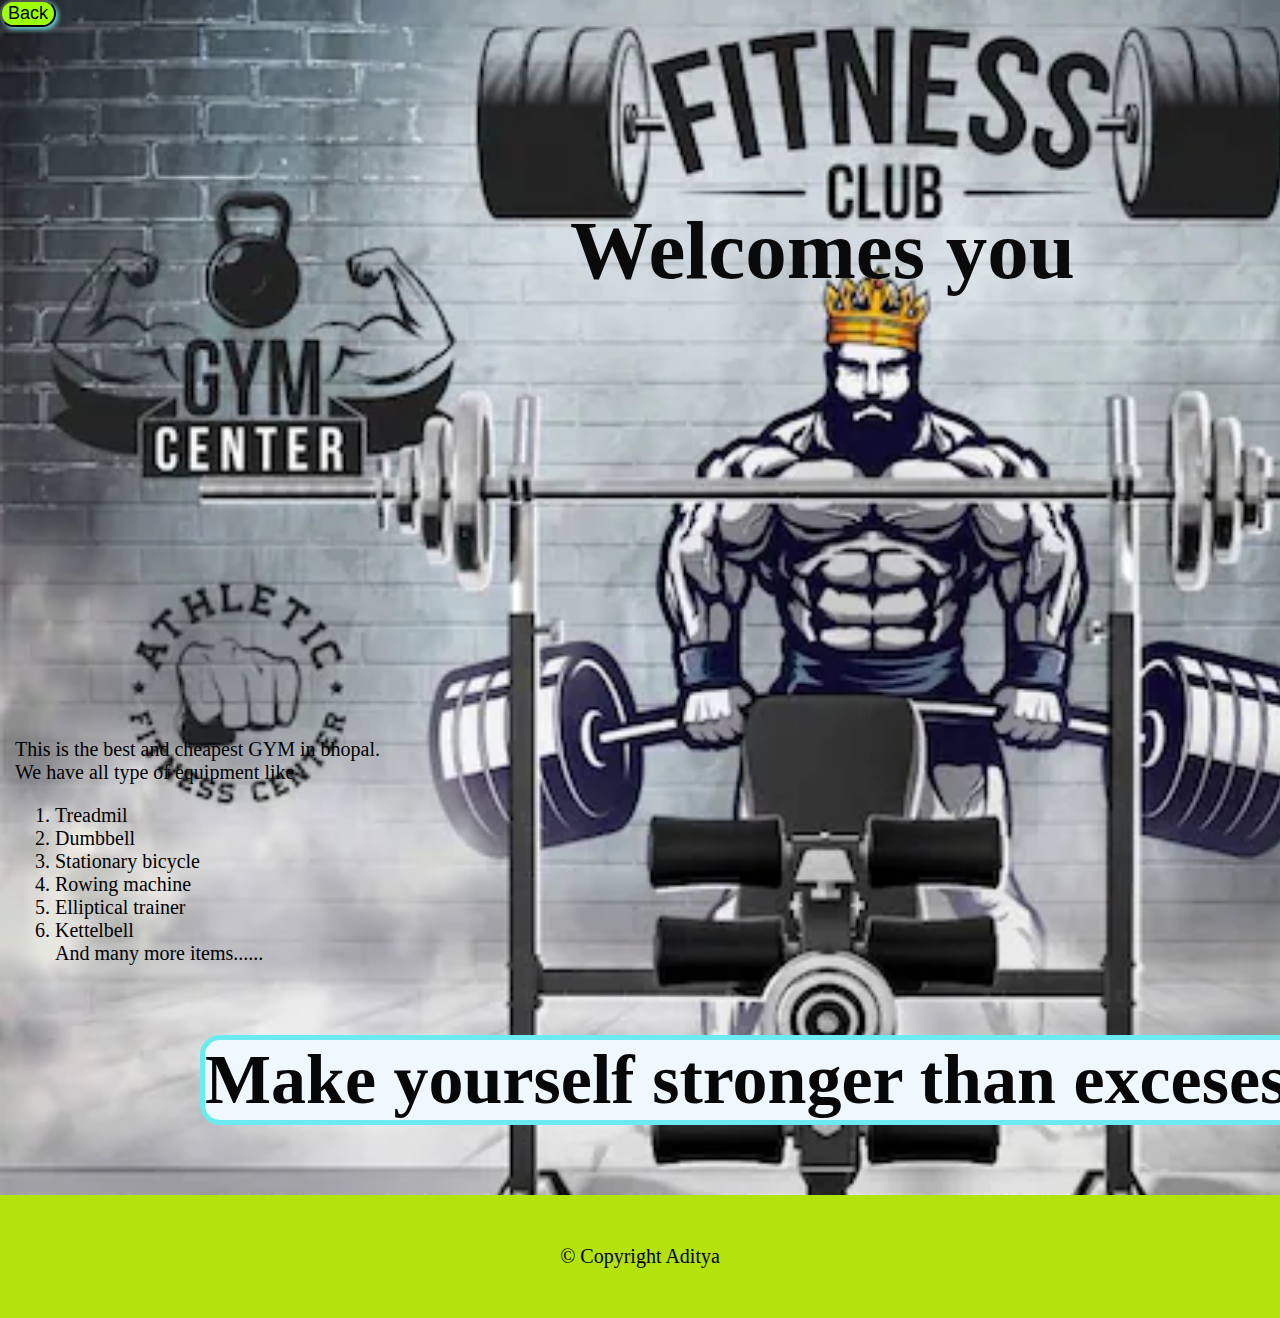
<file: about.html>
<!DOCTYPE html>
<html lang="en">

<head>
    <meta charset="UTF-8">
    <meta name="viewport" content="width=device-width, initial-scale=1.0">
    <title>About us </title>
</head>
<link rel="stylesheet" href="about.css">
<body>
    <header>
        <a href="index.html"> <button class="k">Back</button></a>
    </header>
    <h1 class="wlcm"> Welcomes you </h1>
    <p class="eqp">
        This is the best and cheapest GYM in bhopal. <br> We have all type of equipment like
        <ol type="1" class="li">
            <li>Treadmil</li>
            <li>Dumbbell</li>
            <li>Stationary bicycle</li>
            <li>Rowing machine </li>
            <li>Elliptical trainer </li>
            <li>Kettelbell</li>
            And many more items......
        </ol>
    </p>
    
    <h3 class="tglin"> Make yourself stronger than exceses </h3>
    <footer class="footer">&copy; Copyright Aditya </footer>
</body>

</html>
</file>
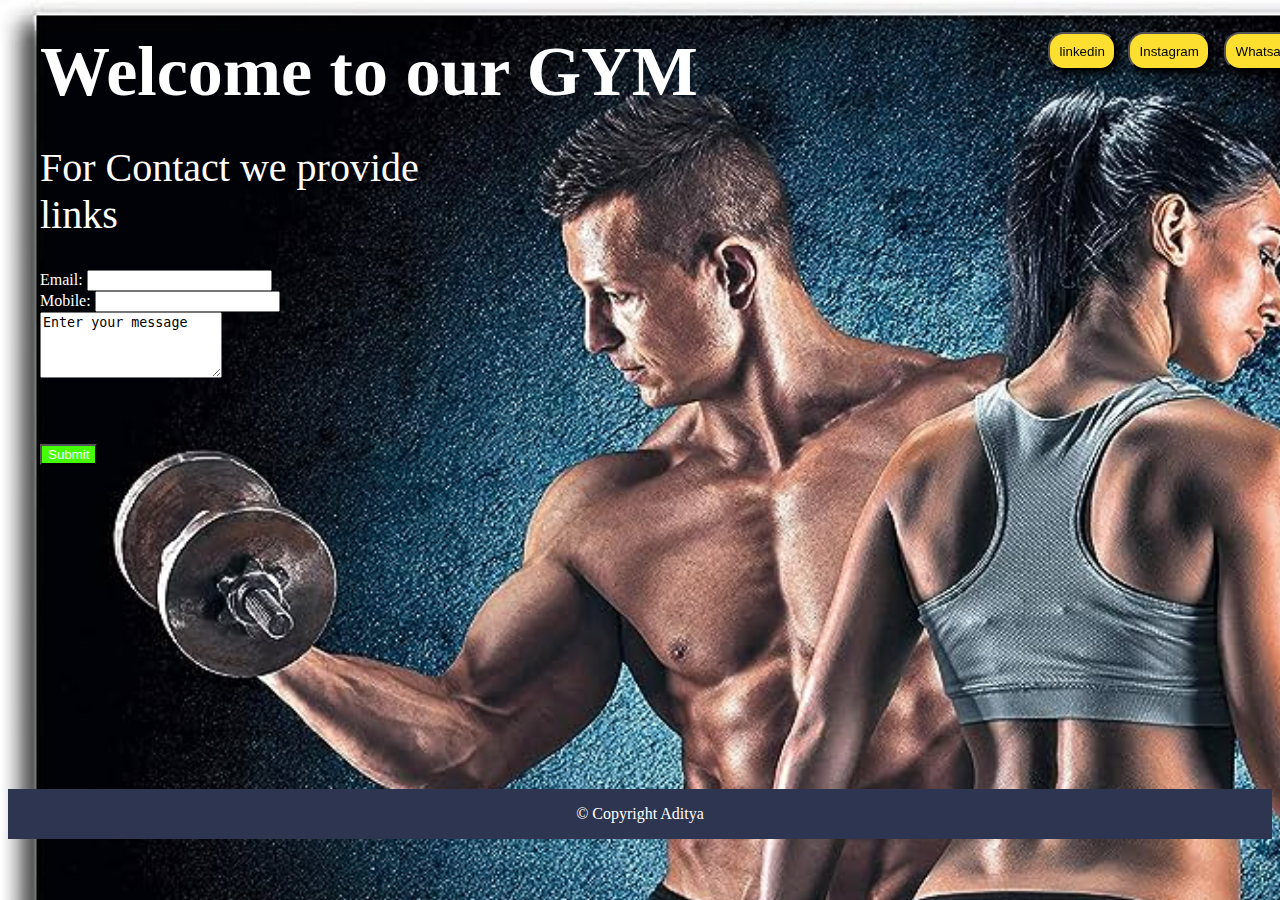
<file: contect.html>
<!DOCTYPE html>
<html lang="en">
<head>
    <meta charset="UTF-8">
    <meta http-equiv="X-UA-Compatible" content="IE=edge">
    <meta name="viewport" content="width=device-width, initial-scale=1.0">
    <title>Shape city </title>
    <style>
           body {
      /* margin: 0; */
      /* box-sizing: border-box; */
      background: url(hg.jpg);
      background-repeat: no-repeat;  
      background-size : 120rem;
    }
     
    H1{
        margin: 2rem;
        color: white;
        font-size: 70px;
    }
    p{ 
        font-size: 40px;
    }
   .koi{
    margin: 2rem;
    color: white;   
}
    .btn input{
        color: rgb(252, 254, 254);
        background-color: rgb(68, 255, 0);
    }

    .footer {
  margin-top: 20rem;
  padding: 1rem;
  background-color: #2e3550;
  color: white;
  text-align: center;
}
.A{
    width: 500px;
    padding: 20px 10px ;
    margin: 10px;
 color: #0cf904;
}
.A:hover{
    background: rgb(208, 87, 17);
    color: aqua;
    border-radius: 10px;
}
.sam{
    padding: 0.5rem;
background-color: hotpink;
box-shadow: 2px 2px 5px purple;
border-radius: 6px;
}
.sam:hover{
    background-color: rgb(56, 220, 53);
    color: rgb(0, 0, 0);
}
.tut{
    margin: 2rem ;
    color: white;
}
.more{
    background-color: #FDE02F;
    padding: .6rem;
    border-radius: 1rem;
    box-shadow:3px 3px 6px#000;
    position: fixed;
    
    margin-left: 65rem; 

}
.more:hover{
    background-color: #f6f2dd;
    color: chocolate;
    cursor: pointer;
    box-shadow: 4px 4px 7px yellow;
}
.mor{
    background-color: #FDE02F;
    padding: .6rem;
    border-radius: 1rem;
    box-shadow:3px 3px 6px#000;
    position: fixed;
    margin-left: 70rem; 

}
.mor:hover{
    background-color: #f6f2dd;
    color: chocolate;
    cursor: pointer;
    box-shadow: 4px 4px 7px yellow;
}
.mo{
    background-color: #FDE02F;
    padding: .6rem;
    border-radius: 1rem;
    box-shadow:3px 3px 6px#000;
    position: fixed;
    margin-left: 76rem; 

}
.mo:hover{
    background-color: #f6f2dd;
    color: chocolate;
    cursor: pointer;
    box-shadow: 4px 4px 7px yellow;
}
.main{
    position: sticky;
}
    </style>
</head>
<body>
    
    <nav class="main">
          <div class="link"><a href="https://www.linkedin.com/in/aditya-jain-3211a8257" ><button class="more">linkedin</button><i class="fa-linkedin" ></i></a></div>
          <div class="insta"> <a href="https://instagram.com/jain_adi_2309" target="_blank"> <button class="mor">Instagram</button><i class="fa-instagram"></i></a> </div>
          <div class=" what"> <a href="http://wa.me/919456266491" target="_blank"> <button class="mo"> Whatsapp</button><i class="fa-whatsapp"></i></a></div>
        </nav>
         
    <H1> Welcome to our GYM </H1>
    <P class="tut">For Contact we provide <br> links </P>
   <div class="koi">
   <form action="blank.php">
    <label>Email: <input type="text" name="email"></label><br>
    <label> Mobile: <input type="text" name="mobile"> </label><br>
    <textarea name="comments" rows="4">Enter your message</textarea><br>
    <P class="btn"><input type="submit" value="Submit" /><br></P>
  </form>
</div>
  <footer class="footer">&copy; Copyright Aditya </footer>
</body>
</html>
</file>
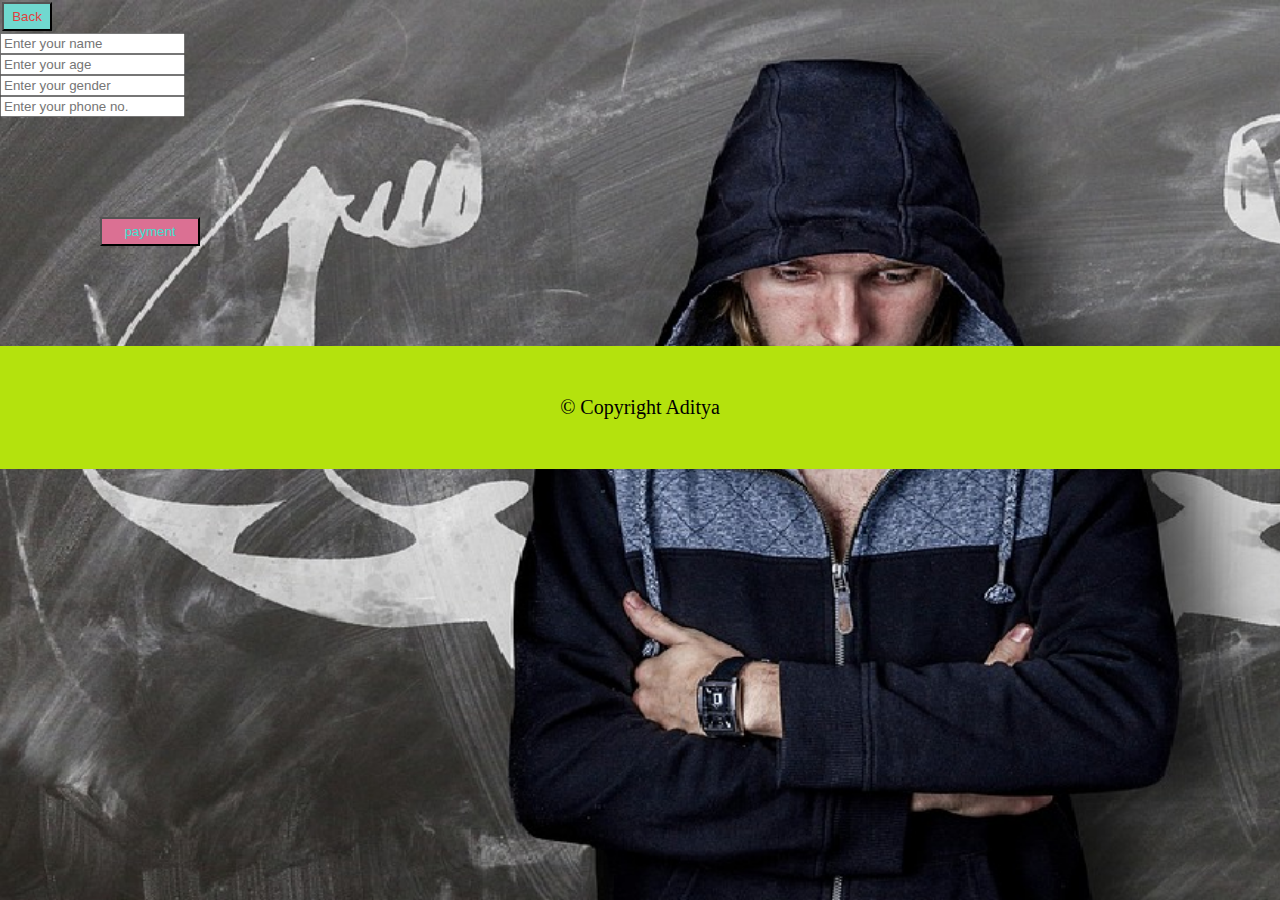
<file: form.html>
<!DOCTYPE html>
<html lang="en">

<head>
    <meta charset="UTF-8">
    <meta name="viewport" content="width=device-width, initial-scale=1.0">
    <title>form</title>
</head>
<link rel="stylesheet" href="form.css">

<body>
<header>
    <div>
        <a href="index.html" ><button class="bt">Back</button></a>
    </div>
</header>
    <div class="C">
        <form action="store/">
            <div class="D">
                <input type="text" name="" placeholder="Enter your name">
            </div>
            <div class="D">
                <input type="" name="" placeholder="Enter your age">
            </div>
            <div class="D">
                <input type="text" name="" placeholder="Enter your gender">
            </div>
            <div class="D">
                <input type="number" name="" placeholder="Enter your phone no.">
            </div>
            
        </form>
        <a href="payment.html"><button class="P">payment</button></a>
    </div>
    
    <footer class="footer">&copy; Copyright Aditya </footer>
</body>

</html>
</file>
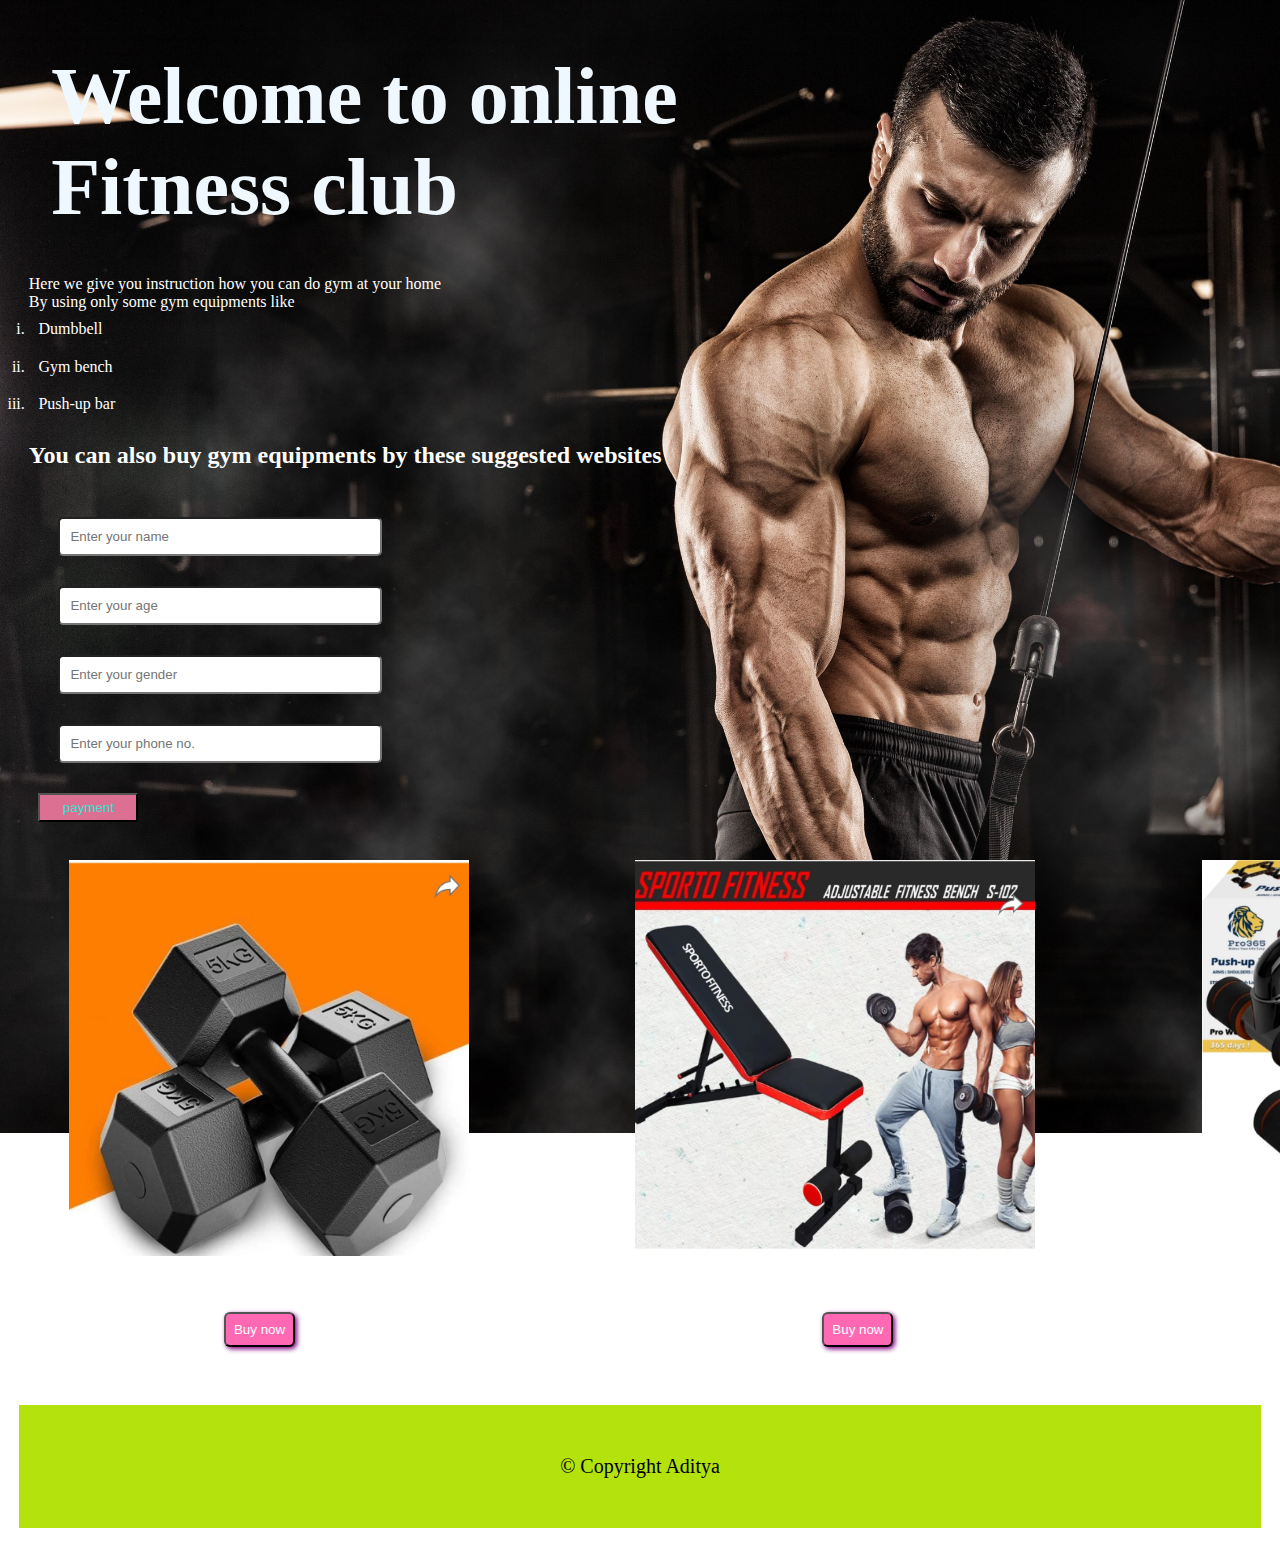
<file: onlinegym.html>
<!DOCTYPE html>
<html lang="en">

<head>
    <meta charset="UTF-8">
    <meta name="viewport" content="width=device-width, initial-scale=1.0">
    <title>Online gym </title>
</head>
<link rel="stylesheet" href="onlinegym.css">

<body>

    <h1>Welcome to online <br>Fitness club</h1>
    <ol type="i" class="istc">
        Here we give you instruction how you can do gym at your home <br> By using only some gym equipments like
        <li>Dumbbell</li>
        <li>Gym bench</li>
        <li>Push-up bar </li>
    </ol>
    <h2>You can also buy gym equipments by these suggested websites</h2>
    <div class="C">
        <form action="store/">
            <div class="D">
                <input type="text" name="" placeholder="Enter your name">
            </div>
            <div class="D">
                <input type="" name="" placeholder="Enter your age">
            </div>
            <div class="D">
                <input type="text" name="" placeholder="Enter your gender">
            </div>
            <div class="D">
                <input type="number" name="" placeholder="Enter your phone no.">
            </div>

        </form>
        <a href="payment.html"><button class="P">payment</button></a>
    </div>
    <div class="dmbl">
        <div>
            <img class="ins" src="dumbbell.jpg" alt="Dumbbell">
        </div>
        <!-- <a href="https://dl.flipkart.com/s/6JglwINNNN"><button id="sam">Buy now</button></a> -->
        <div>
            <img class="ins" src="bench.jpg" alt="Gym-bench">
            <!-- <a href="https://dl.flipkart.com/s/oYmJZGuuuN"><button id="sam">Buy now</button></a> -->
        </div>
        <div>
            <img class="ins" src="pushup.jpg" alt="Push-up">
            <!-- <a href="https://dl.flipkart.com/s/oYM8OyuuuN"><button id="sam">Buy now</button></a>  -->
        </div>
    </div>
    <div class="links">
        <div><a href="https://dl.flipkart.com/s/6JglwINNNN " target="blank"><button class="sam" id="b1">Buy
                    now</button></a></div>
        <div><a href="https://dl.flipkart.com/s/oYmJZGuuuN" target="blank"><button class="sam" id="b2">Buy
                    now</button></a></div>
        <div><a href="https://dl.flipkart.com/s/oYM8OyuuuN" target="blank"><button class="sam" id="b3">Buy
                    now</button></a></div>
    </div>
    <footer class="footer">&copy; Copyright Aditya </footer>
</body>

</html>
</file>
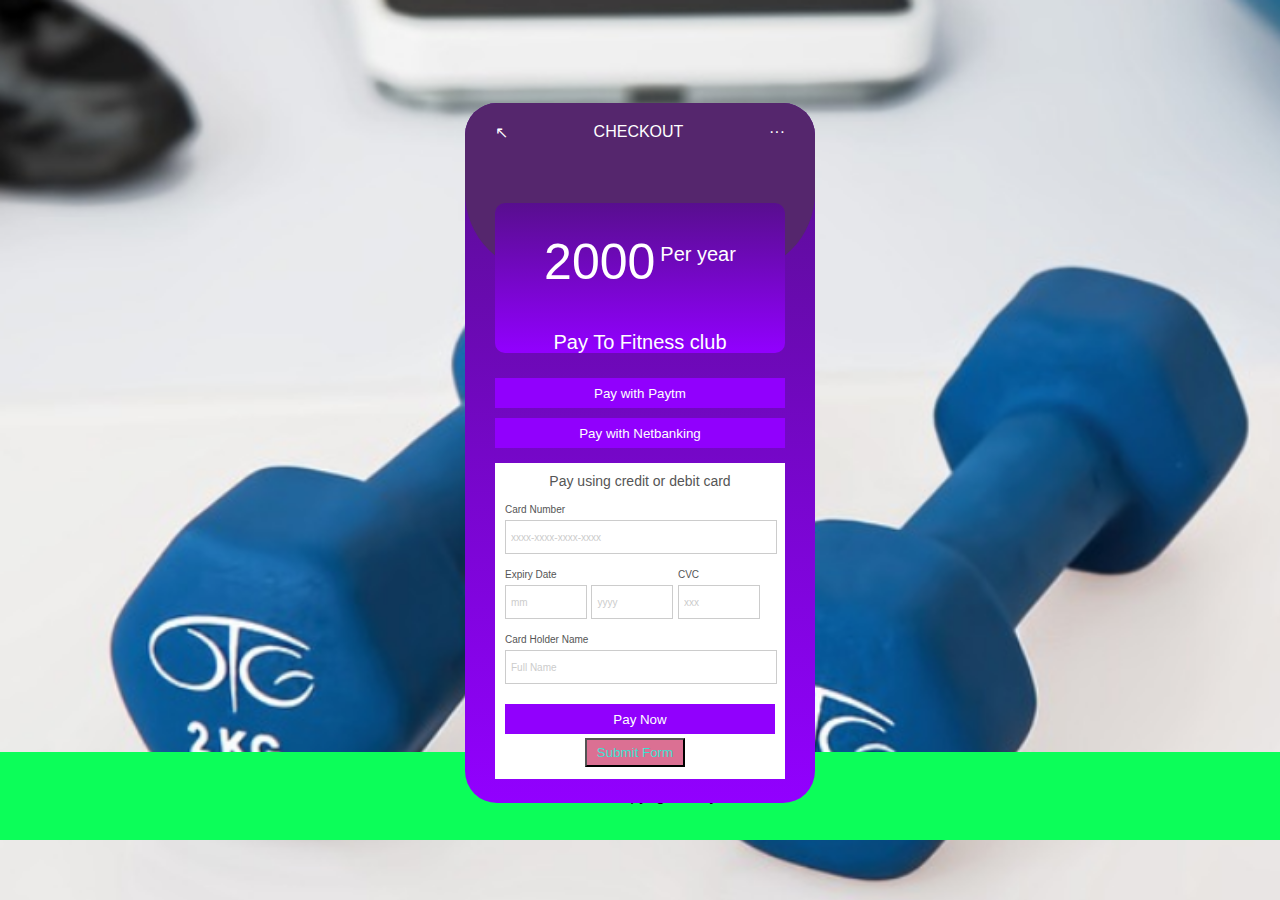
<file: payment.html>
<!DOCTYPE html>
<html>
<head>
<title> Create Mobile Payment Page Design </title>

<!-- hear we use CSS for Design -->

<style>
*{
    margin: 0;
    padding: 0;
}

body{
  font-family : sans-serif;
  background-image: url(jgk.png);
  background-size: 1700px;
}
.app-container{
    height: 700px;
    width: 350px;
    background-image: linear-gradient(#580e8f,#9200ff);
    top: 45%;
    left: 50%;
    margin-top: 3rem;
    transform: translate(-50%,-50%);
    position: absolute;
    border-radius: 2rem;
}

.top-box{
    height: 150px;
    border-radius: 2rem;
    background-color: #55266d;
    border-bottom-left-radius: 80px;
    border-bottom-right-radius: 80px;
    

}
.top-box{
    text-align: center;
    padding-top: 20px;
    color: #fff;
}

.left-icon{
    float: left;
    margin-left: 30px;
}

.right-icon{
    float: right;
    margin-right: 30px;
}

.middle-box{
    height: 150px;
    background-image: linear-gradient(#580e8f,#9200ff);
    margin: -70px 30px 20px;
    text-align: center;
    font-size: 12px;
    border-radius: 10px;
    color: #fff;
}
.middle-box h1{
    padding-top: 30px;
    padding-bottom: 30px;
    font-size: 50px;
    font-weight: normal;
    
    
}

.middle-box h1 span{
    font-size: 20px;
    margin-left: 5px;
    bottom: 18px;
    position : relative;
}

.payment-option-btn{
    color: #fff;
    margin: 5px 30px;
    height: 30px;
    width: 290px;
    background-color: #9100fd;
    border: none;
    cursor: pointer;
}
.payment-option-btn:hover{
    color: aqua;
    background-color: hotpink;
}
.card-details{
    background: #fff;
    color: #555;
    margin: 10px 30px;
    padding: 10px;
}
.card-details p{
    font-size: 14px;
    text-align: center;
}


.card-details label{
    font-size: 10px;
    line-height: 20px;
}

.card-num-field-group{
    margin-top: 10px;  
}

.date-field-group{
    margin-top: 10px;
    display: inline-block;
}

.cvc-field-group{
    margin-top: 10px;
    display: inline-block;

}


.name-field-group{
    margin-top: 10px;
}

.card-num-field, .name-field{
    width: 260px;
    
}

.date-field, .cvc-field{
    width: 70px;
}

.card-details input{
    border: 1px solid #ccc;
    height: 22px;
    padding: 5px;
    font-size: 10px;
}

.card-details input::placeholder{
    color: #ccc;
}


.pay-btn{
    width: 270px;
    color: #fff;
    margin-top: 20px;
    height: 30px;
    background-color: #9100fd;
    border: none;
    cursor: pointer;
}
.pay-btn:hover{
    color: aqua;
    background-color: hotpink;
}
.footer {
    padding: 35px 20px;
    background-color: #0cfe59;
    color: rgb(15, 14, 14);
    text-align: center;
    /* position: absolute; */
    bottom: 0;
    width: 100vw;
   margin-top: 47rem;
}
.btn{
    width: 100px;
    padding: 5px;
    margin: 2px;
    margin-top: 4px;
    margin-left: 5rem;
    color: turquoise;
    background-color:palevioletred ;
}
.btn:hover{
    color: rgb(250, 142, 10);
    background-color: whitesmoke;
}
</style>


</head>    
<body>
<div class= "app-container">
    <div class="top-box">  
    <p><span class="left-icon">&#x2196;</span>CHECKOUT<span class="right-icon">&#xb7;&#xb7;&#xb7;</span></p>
    </div>
    
    <div class="middle-box">
        <h1>2000<span>Per year</span</h1><p</p>
            <br>
            <br>
        <p>Pay To Fitness club</p>
    </div>
    
    <div class="bottom-box">
    <button type="button" class= "payment-option-btn">Pay with Paytm</button>
    <button type="button" class= "payment-option-btn">Pay with Netbanking</button>
    </div>
    
    <div class="card-details">
    <p>Pay using credit or debit card</p>
    <div class="card-num-field-group">
    <label>Card Number</label><br>
    <input type="text" class="card-num-field" placeholder="xxxx-xxxx-xxxx-xxxx">
    </div>
    
    <div class="date-field-group">
    <label>Expiry Date</label><br>
    <input type="text" class="date-field" placeholder="mm">
    <input type="text" class="date-field" placeholder="yyyy">
    </div>
    
    <div class="cvc-field-group">
    <label>CVC</label><br>
    <input type="password" class="cvc-field" placeholder="xxx">
    </div>
        
    <div class="name-field-group">
    <label>Card Holder Name</label><br>
    <input type="text" class="name-field" placeholder="Full Name">
    </div> 
    <button type="button" class="pay-btn">Pay Now</button>
    <button class="btn">Submit Form</button>
    </div>
</div>
 <footer class="footer">&copy; Copyright Aditya </footer>
</body>
</html>
</file>
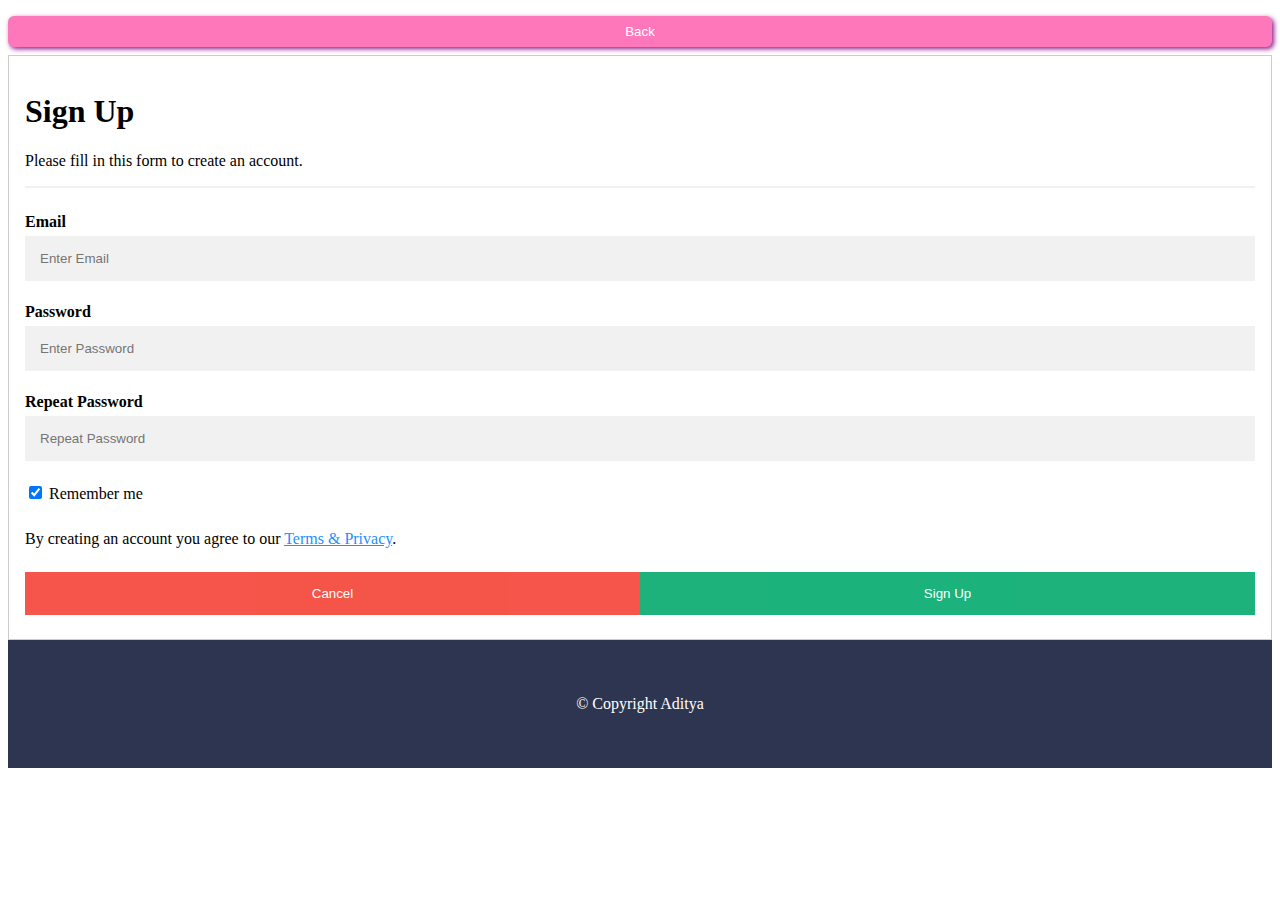
<file: signup.html>
<!DOCTYPE html>
<html lang="en">
<head>
    <meta charset="UTF-8">
    <meta name="viewport" content="width=device-width, initial-scale=1.0">
    <title>signup</title>
    <link rel="stylesheet" href="signup.css">
</head>
<body>
    <header>
        <a href="index.html"><button class="sam">Back</button></a>
      </header>
    <form action="action_page.php" style="border:1px solid #ccc">
        <div class="container">
          <h1>Sign Up</h1>
          <p>Please fill in this form to create an account.</p>
          <hr>
      
          <label for="email"><b>Email</b></label>
          <input type="text" placeholder="Enter Email" name="email" required>
      
          <label for="psw"><b>Password</b></label>
          <input type="password" placeholder="Enter Password" name="psw" required>
      
          <label for="psw-repeat"><b>Repeat Password</b></label>
          <input type="password" placeholder="Repeat Password" name="psw-repeat" required>
      
          <label>
            <input type="checkbox" checked="checked" name="remember" style="margin-bottom:15px"> Remember me
          </label>
      
          <p>By creating an account you agree to our <a href="#" style="color:dodgerblue">Terms & Privacy</a>.</p>
      
          <div class="clearfix">
            <button type="button" class="cancelbtn">Cancel</button>
            <button type="submit" class="signupbtn">Sign Up</button>
          </div>
        </div>
    </form>
    <footer class="footer">&copy; Copyright Aditya </footer>
</body>
</html>
</file>
<file: about.css>
body {
    margin: 0px;
    padding: 0px;
    background: url(ftcl.webp) no-repeat;
    background-size: 1700px;
}
.wlcm{
    color: rgb(10, 10, 10);
    font-size: 83px;
 margin-top: 175px;
 margin-left: 570px;
 
}
.tglin{
font-size: 70px;
    color: rgb(7, 7, 7);
    background-color: aliceblue;
  width: 1100px;
    /* margin-top: 300px; */
    margin-left: 200px;
    border-radius: 20px;
    border: 5px solid rgb(107, 234, 241);
}
.eqp{
    margin-top: 440px;
    width: 1000px;
    font-size: 20px;
    margin-left: 15px;
    border-radius: 10px;
}
.li{

    width: 1000px;
    font-size: 20px;
    margin-left: 15px;
    border-radius: 10px;
}
.footer {
    padding: 50px 15px;
    background-color: #b4e20d;
    color: rgb(0, 0, 0);
    font-size: 20px;
    text-align: center;
  }
  .k{
    background-color: rgb(156, 255, 7);
    color: rgb(0, 0, 1);
    text-decoration: none;
    font-size: large;
    border-radius: 1rem;
    box-shadow: 2px 2px 5px rgb(107, 234, 241);
}
.k:hover{
    background-color: rgb(178, 53, 220);
    color: rgb(255, 255, 255);
}
</file>
<file: form.css>
body {
    color: aliceblue;
    margin: 0px;
    padding: 0px;
    background: url(gym.jpg) no-repeat;
    background-size: 1700px;
    
}


.P{
    width: 100px;
    padding: 5px;
    margin: 100px 100px;
    color: turquoise;
    background-color:palevioletred ;
}
.P:hover{
    color: rgb(250, 142, 10);
    background-color: whitesmoke;
}

.bt{
    width: 50px;
    padding: 5px;
    margin: 2px;
    color: rgb(224, 64, 64);
    background-color:rgb(112, 216, 207) ;
}
.bt:hover{
    color: rgb(17, 18, 18);
    background-color: whitesmoke;
    
}
.footer {
    padding: 50px 15px;
    background-color: #b4e20d;
    color: rgb(0, 0, 0);
    font-size: 20px;
    text-align: center;
  }
</file>
<file: onlinegym.css>
body{
    background: no-repeat;
    background-image: url(hj.jpg);
    background-size: 1700px;


}
.istc{
    font-size: 1rem;
}
*{
    margin: 0;
    padding: 0;
    /* box-sizing: border-box; */
}
h1{
    color: aliceblue;
    font-size: 80px;
    padding: 2rem;
}


.links{
   display: flex;
  
   /* justify-content: space-evenly; */
}
*
{
    color: white;
    padding: 0.6rem ;
}
.sam{
    padding: 0.5rem;
background-color: hotpink;
box-shadow: 2px 2px 5px purple;
border-radius: 6px;
}
.sam:hover{
    background-color: rgb(56, 220, 53);
    color: rgb(0, 0, 0);
}
#b1{
    position: absolute;
margin-left: 11rem;
}
#b2{
    position: absolute;
    margin-left: 46rem;
}
#b3{
    margin-left: 79rem;
}
.C {
    /* margin: 100px; */
    /* padding: 10px 10px; */
    color: aqua;
    border-radius: 10px
} 
.D{
    margin:10px;
    padding: 10px 10px;
    /* border: 2px solid gray; */
}
.D input{
    padding: 10px;
    width:  300px;
    border-radius: 5px;
    color: black;
}
.P{
    width: 100px;
    padding: 5px;
    /* margin: 100px 100px; */
    color: turquoise;
    background-color:palevioletred ;
}
.P:hover{
    color: rgb(250, 142, 10);
    background-color: whitesmoke;
}
.bk{
    background-color: rgb(156, 255, 7);
    color: rgb(0, 0, 1);
    margin-left: 1rem;
    margin-top: 0.5rem;
    padding: 2px;
    border-radius: 0.3rem;
}
.bk:hover{
    background-color: rgb(178, 53, 220);
    color: rgb(255, 255, 255);
}
.dmbl{
margin-left: 1.3rem;
    display: flex;
    gap: 8rem;

}
.ins{
    width: 400px;
    height: 400px;
}
.footer {
    padding: 50px 15px;
    background-color: #b4e20d;
    color: rgb(0, 0, 0);
    font-size: 20px;
    text-align: center;
    margin-top: 1.5rem;
  }
</file>
<file: signup.css>
* {box-sizing: border-box}

/* Full-width input fields */
  input[type=text], input[type=password] {
  width: 100%;
  padding: 15px;
  margin: 5px 0 22px 0;
  display: inline-block;
  border: none;
  background: #f1f1f1;
}

input[type=text]:focus, input[type=password]:focus {
  background-color: #ddd;
  outline: none;
}

hr {
  border: 1px solid #f1f1f1;
  margin-bottom: 25px;
}

/* Set a style for all buttons */
button {
  background-color: #04AA6D;
  color: white;
  padding: 14px 20px;
  margin: 8px 0;
  border: none;
  cursor: pointer;
  width: 100%;
  opacity: 0.9;
}

button:hover {
  opacity:1;
}

/* Extra styles for the cancel button */
.cancelbtn {
  padding: 14px 20px;
  background-color: #f44336;
}

/* Float cancel and signup buttons and add an equal width */
.cancelbtn, .signupbtn {
  float: left;
  width: 50%;
}

/* Add padding to container elements */
.container {
  padding: 16px;
}

/* Clear floats */
.clearfix::after {
  content: "";
  clear: both;
  display: table;
}

/* Change styles for cancel button and signup button on extra small screens */
@media screen and (max-width: 300px) {
  .cancelbtn, .signupbtn {
    width: 100%;
  }
}

.sam{
  padding: 0.5rem;
background-color: hotpink;
box-shadow: 2px 2px 5px purple;
border-radius: 6px;
}
.sam:hover{
  background-color: rgb(56, 220, 53);
  color: rgb(0, 0, 0);
}

.footer {
    padding: 55px 20px;
    background-color: #2e3550;
    color: white;
    text-align: center;
}
</file>
